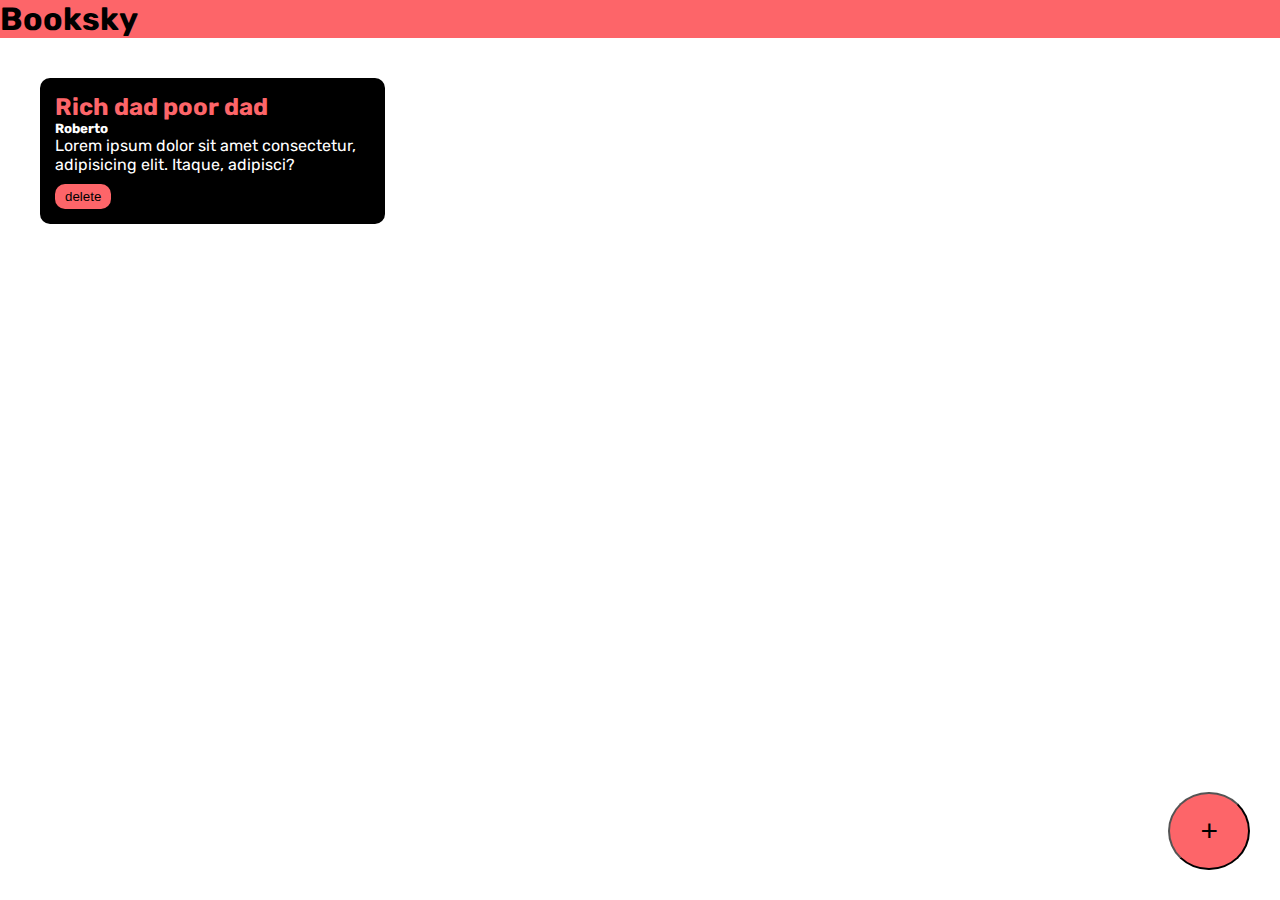
<file: bhoosky project/index.html>
<!DOCTYPE html>
<html lang="en">
  <head>
    <meta charset="UTF-8" />
    <meta name="viewport" content="width=device-width, initial-scale=1.0" />
    <title>Booksky</title>
    <link rel="stylesheet" href="style.css" />
    <link rel="preconnect" href="https://fonts.googleapis.com" />
    <link rel="preconnect" href="https://fonts.gstatic.com" crossorigin />
    <link
      href="https://fonts.googleapis.com/css2?family=Rubik:ital,wght@0,300..900;1,300..900&display=swap"
      rel="stylesheet"
    />
  </head>
  <body>
    <div class="navbar">
      <h1>Booksky</h1>
    </div>
    <div class="container">
      <div class="book-container">
        <h2>Rich dad poor dad</h2>
        <h5>Roberto</h5>
        <p>
          Lorem ipsum dolor sit amet consectetur, adipisicing elit. Itaque,
          adipisci?
        </p>
        <button onclick="deletebook(event)">delete</button>
      </div>
    </div>
    <div class="popup-overlay"></div>
    <div class="popup-box">
      <h2>Add Book</h2>
      <form>
        <input type="text" placeholder="Book Title" id="book-title" />
        <input type="text" placeholder="Book Author" id="book-author" />
        <textarea
          placeholder="Short description"
          id="book-description"
        ></textarea>
        <button id="add-book">ADD</button>
        <button id="cancel-popup">CANCEL</button>
      </form>
    </div>
    <button class="add-item" id="add-popup-button">+</button>
    <script src="script.js"></script>
  </body>
</html>
</file>
<file: bhoosky project/style.css>
* {
  margin: 0;
  padding: 0;
}
body {
  font-family: "Rubik", sans-serif;
}
.navbar {
  background-color: #fd6569;
}
.container {
  padding: 10px;
}
.book-container {
  padding: 15px;
  width: 25%;
  background-color: black;
  border-radius: 10px;
  color: white;
  margin: 30px;
  display: inline-block;
  /* for adding the elements side by side */
}
.book-container h2 {
  color: #fd6569;
}
.book-container button {
  background-color: #fd6569;
  color: black;
  border-radius: 10px;
  padding-top: 5px;
  padding-bottom: 5px;
  padding-left: 10px;
  padding-right: 10px;
  border: none;
  margin-top: 10px;
}
.add-item {
  background-color: #fd6569;
  color: black;
  border-radius: 100%;
  padding-top: 20px;
  padding-bottom: 20px;
  padding-left: 30px;
  padding-right: 30px;
  font-size: 30px;
  /* needs to get to right side .so need to move */
  position: fixed;
  bottom: 30px;
  right: 30px;
}
.popup-overlay {
  background-color: black;
  opacity: 0.7;
  position: absolute;
  width: 100%;
  height: 100%;
  top: 0;
  left: 0;
  z-index: 1;
  display: none;
}
.popup-box {
  background-color: #fd6569;
  width: 40%;
  padding: 40px;
  border-radius: 10px;
  position: absolute;
  top: 20%;
  left: 30%;
  z-index: 2;
  display: none;
}
.popup-box input {
  background: transparent;
  border: none;
  width: 100%;
  margin: 5px;
  padding: 5px;
  font-size: 20px;
  border-bottom: solid black 2px;
}
.popup-box textarea {
  background: transparent;

  width: 100%;
  margin: 5px;
  padding: 5px;
  font-size: 20px;
  border-bottom: solid black 2px;
}
.popup-box input::placeholder {
  color: black;
}
.popup-box textarea::placeholder {
  color: black;
}
.popup-box button {
  background-color: black;
  padding-left: 20px;
  padding-right: 20px;
  border: none;
  padding-top: 10px;
  padding-bottom: 10px;
  color: white;
}
.popup-box input:focus {
  outline: none;
}
.popup-box textarea {
  outline: none;
}
</file>
